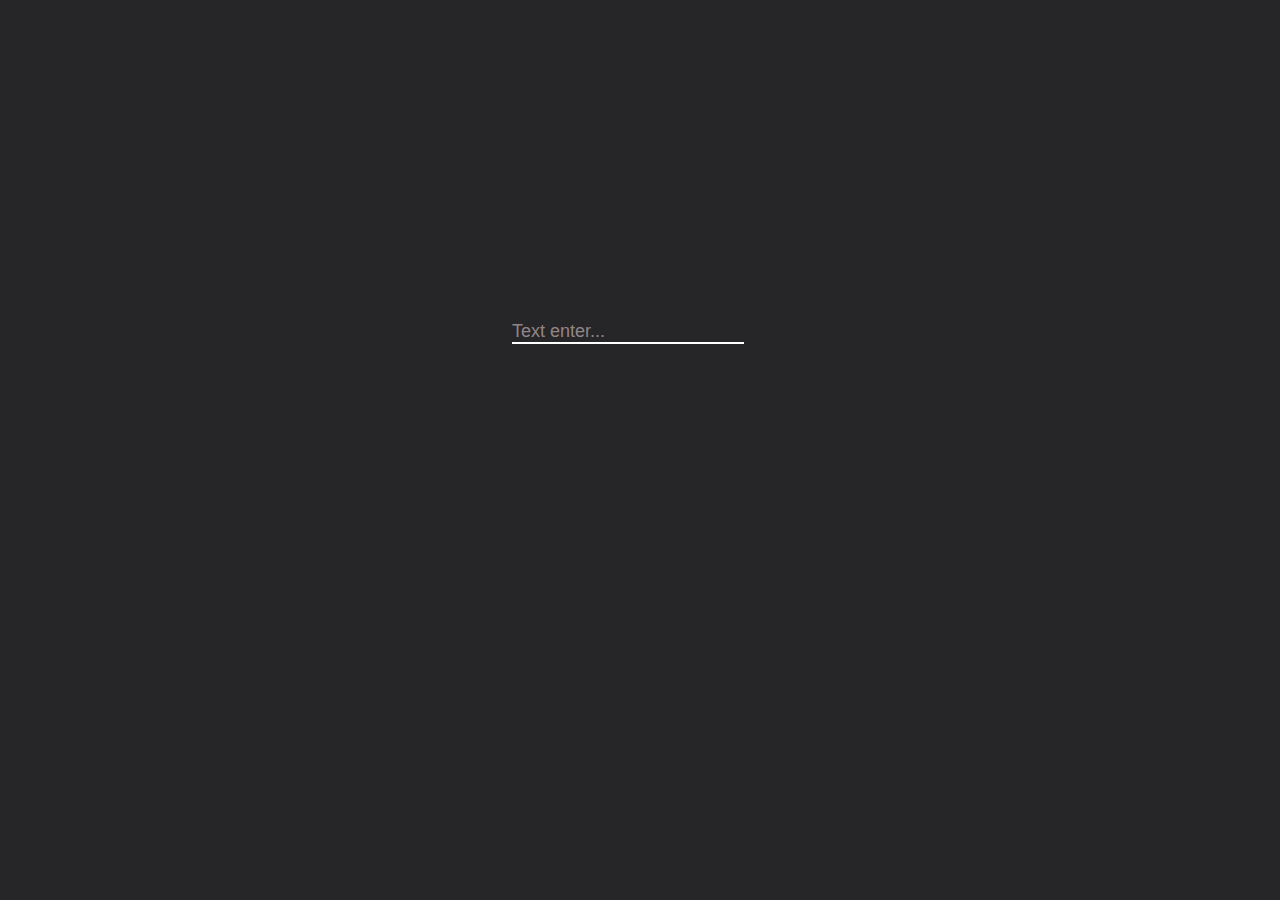
<file: index.html>
<!DOCTYPE html>
<html lang="en">
<head>
    <meta charset="UTF-8">
    <meta name="viewport" content="width=device-width, initial-scale=1.0">
    <title>input</title>
    <link rel="stylesheet" href="/style.css">
</head>
<body>
    <main>
        <input type="text"  id="text" required>
        <label for="text">Text enter...</label>
        <span class="focus border"></span>
    </main>
</body>
</html>
</file>
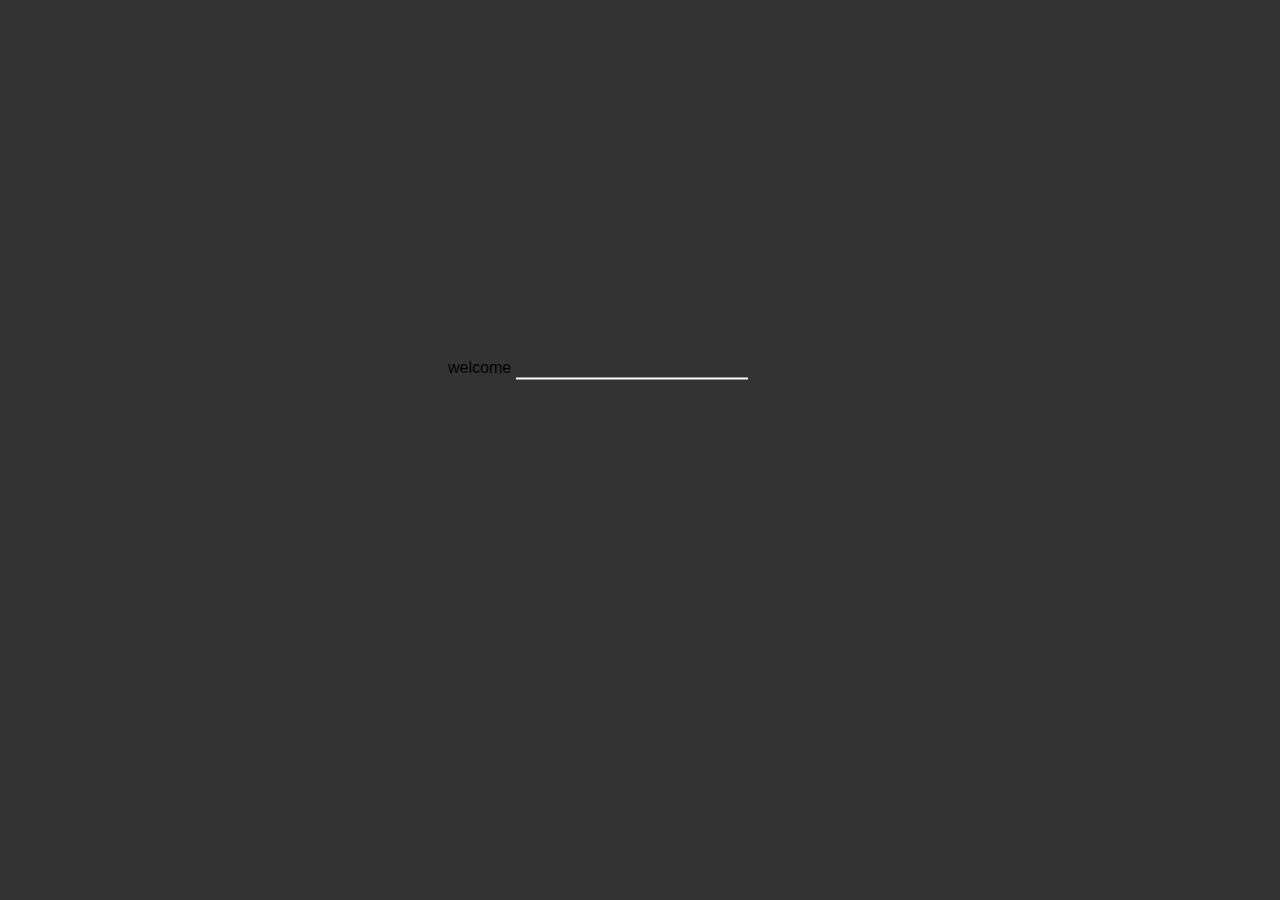
<file: continue/index.html>
<!DOCTYPE html>
<html lang="en">

<head>
    <meta charset="UTF-8">
    <meta name="viewport" content="width=device-width, initial-scale=1.0">
    <title>Continue</title>
    <link rel="stylesheet" href="style.css">
</head>

<body>
    <div class="header">

        <div class="header__register">
            <label for="welcome">welcome</label>
            <input type="text" id="text" type="text">
            <span class="focusboder"></span>
        </div>
    </div>
</body>

</html>
</file>
<file: style.css>
* {
  margin: 0;
  padding: 0;
}

body {
  background: #262629;
  font-family: Verdana, Geneva, Tahoma, sans-serif;
}

body main {
  position: absolute;
  -webkit-transform: translateY(1200%);
          transform: translateY(1200%);
  top: 5%;
  left: 40%;
}

body main #text {
  position: relative;
  margin: 0;
  outline: none;
  border: none;
  border-bottom: 2px solid #fff;
  color: #fff;
  font-size: 18px;
  background: transparent;
}

body main label {
  position: absolute;
  top: 0;
  left: 0;
  -webkit-transition: .5s;
  transition: .5s;
  color: #948585;
  font-size: 18px;
}

body main span {
  position: absolute;
  bottom: 0;
  left: 0;
  height: 2px;
  width: 0;
  background-color: #03a9f4;
  -webkit-transition: all 1.2s ease;
  transition: all 1.2s ease;
}

body main #text:focus ~ span {
  width: 100%;
}

body main #text:focus ~ label {
  top: -120%;
  left: 0;
  color: #03a9f4;
}

body main #text:focus ~ label,
body main #text:valid ~ label {
  top: -90%;
  left: 0;
  color: #03a9f4;
  font-size: 18px;
}
/*# sourceMappingURL=style.css.map */
</file>
<file: continue/style.css>
* {
  padding: 0;
  margin: 0;
}

.header {
  background-color: #333;
  min-height: 100vh;
  position: relative;
  display: -webkit-box;
  display: -ms-flexbox;
  display: flex;
  font-family: Verdana, Geneva, Tahoma, sans-serif;
}

.header .header__register {
  position: absolute;
  -webkit-transform: translateY(1550%);
          transform: translateY(1550%);
  left: 35%;
}

.header .header__register #text {
  margin: 0;
  outline: none;
  border: none;
  background: transparent;
  border-bottom: 2px solid #fff;
  font-size: 18px;
}

.header .header__register .label {
  position: absolute;
  top: 0;
  left: 0;
  -webkit-transition: .5s;
  transition: .5s;
  color: #fff;
}

.header .header__register .span {
  position: absolute;
  bottom: 0;
  left: 0;
  height: 2px;
  color: #03a9f4;
  -webkit-transition: all 1.2s ease;
  transition: all 1.2s ease;
}

.header .header__register #text:focus ~ span {
  width: 100%;
}

.header #text:focus ~ label,
.header #text:valid ~ label {
  top: -90%;
  left: 0;
  color: #03a9f4;
  font-size: 18px;
}

header #text:focus ~ label {
  top: -120%;
  left: 0;
  color: #03a9f4;
}
/*# sourceMappingURL=style.css.map */
</file>
